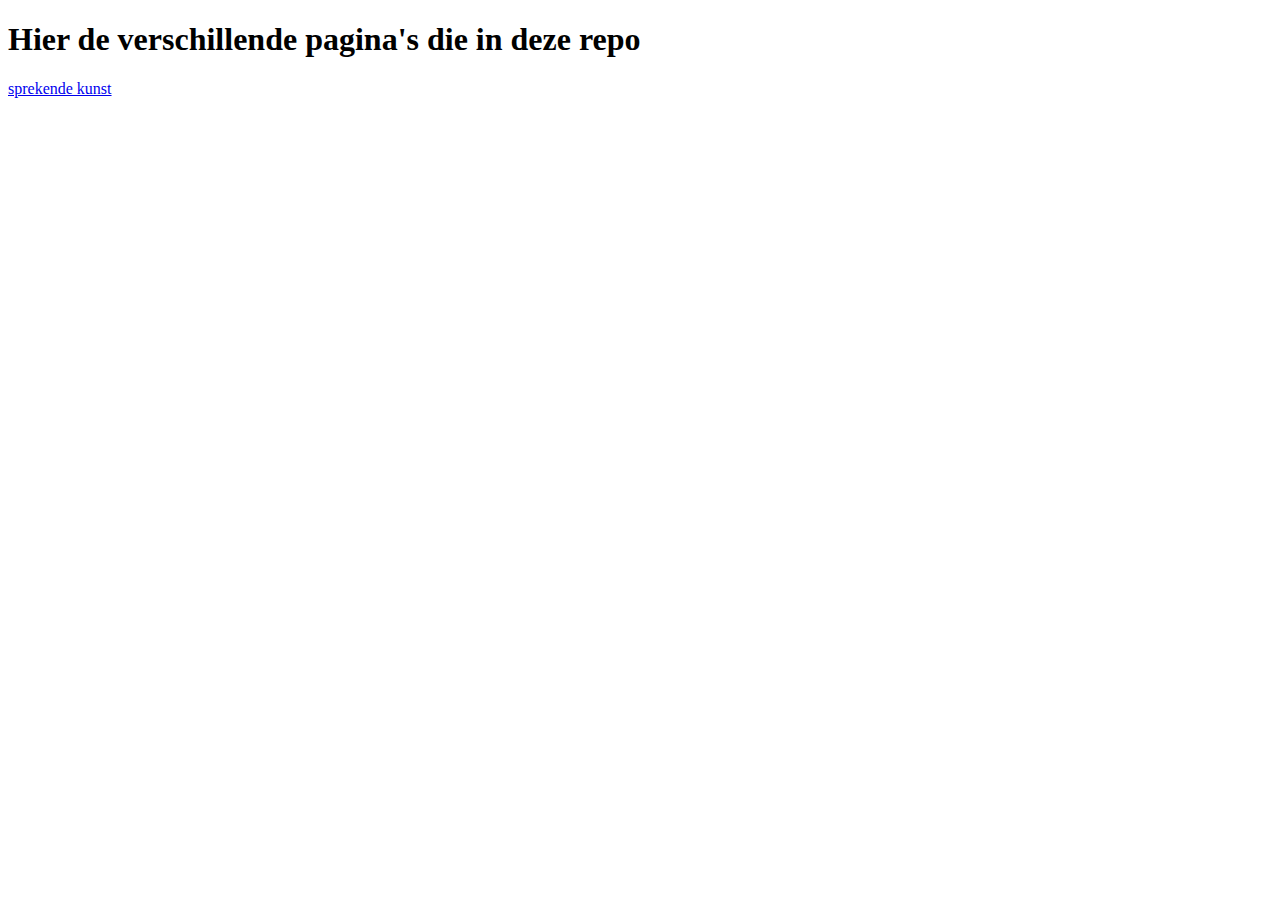
<file: index.html>
<!DOCTYPE html>
<html lang="en">
	<head>
		<meta charset="UTF-8" />
		<meta http-equiv="X-UA-Compatible" content="IE=edge" />
		<meta name="viewport" content="width=device-width, initial-scale=1.0" />
		<title>Rijksap keuzemenu</title>
	</head>
	<body>
		<h1>Hier de verschillende pagina's die in deze repo</h1>
		<a href="./Rijksapp/index.html">sprekende kunst</a>
	</body>
</html>
</file>
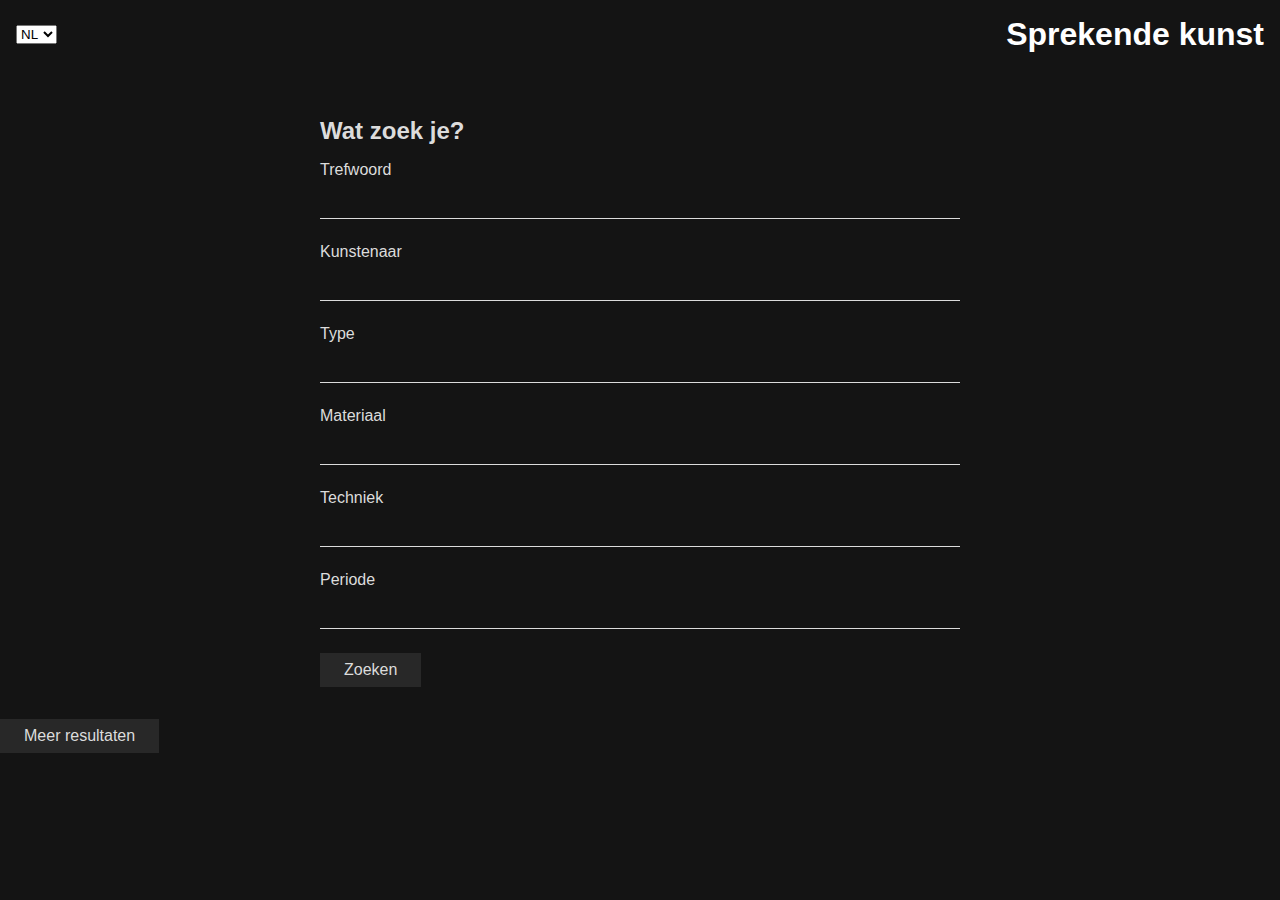
<file: Rijksapp/index.html>
<!DOCTYPE html>
<html lang="en">
	<head>
		<meta charset="UTF-8" />
		<meta http-equiv="X-UA-Compatible" content="IE=edge" />
		<meta name="viewport" content="width=device-width, initial-scale=1.0" />
		<link rel="stylesheet" href="./style.css" />
		<script type="module" src="./static/js/app.js"></script>
		<title>Sprekende kunst</title>
	</head>
	<body>
		<header>
			<nav>
				<select title="culture" name="culture" id="culture">
					<option value="nl">NL</option>
					<option value="en">EN</option>
				</select>
			</nav>
			<h1>Sprekende kunst</h1>
		</header>
		<main>
			<form action="/" class="searchForm">
				<h2>Wat zoek je?</h2>
				<div class="field">
					<label for="query">Trefwoord</label>
					<input type="search" name="q" id="query" />
				</div>
				<div class="field">
					<label for="artist">Kunstenaar</label>
					<input type="search" name="involvedMaker" id="artist" />
				</div>
				<div class="field">
					<label for="type">Type</label>
					<input type="search" name="type" id="type" />
				</div>
				<div class="field">
					<label for="material">Materiaal</label>
					<input type="search" name="material" id="material" />
				</div>
				<div class="field">
					<label for="technique">Techniek</label>
					<input type="search" name="technique" id="technique" />
				</div>
				<div class="field">
					<label for="period">Periode</label>
					<input
						type="number"
						name="f.dating.period"
						id="period"
						min="0"
						max="21"
					/>
				</div>

				<button>Zoeken</button>
			</form>
			<section id="results" title="Art list">
				<ul class="results-list"></ul>
				<button class="nextPage">Meer resultaten</button>
			</section>
			<div class="loader"></div>
		</main>
	</body>
</html>
</file>
<file: Rijksapp/style.css>
:root {
	--white: rgb(220, 220, 220);
	--white-light: rgb(230, 230, 230);
	--white-dark: rgb(200, 200, 200);
	--black: rgb(30, 30, 30);
	--black-light: rgb(40, 40, 40);
	--black-dark: rgb(20, 20, 20);
}

* {
	margin: 0;
	padding: 0;
	box-sizing: border-box;
	font-family: sans-serif;
	scroll-behavior: smooth;
}

img {
	max-width: 100%;
}

body {
	background: var(--black-dark);
	color: var(--white);
}

h2 {
	margin: 1rem 0;
}

header {
	width: 100%;
	padding: 1rem;
	color: white;
	display: flex;
	justify-content: space-between;
	align-items: center;
}

h1 a {
	text-decoration: none;
	color: var(--white);
}

nav {
	display: flex;
	justify-content: space-around;
}

nav a {
	color: var(--white-dark);
	padding: 0.5rem 0.75rem;
}

main {
	position: relative;
	margin: 3rem 0;
}

section {
	margin: 2rem 0;
}

.home {
	display: none;
	padding: 0 3rem;
}

.home p {
	margin: 1rem 0;
}

.home a {
	display: inline-block;
	text-decoration: none;
	padding: 1rem;
	background: var(--white-dark);
	color: var(--black-light);
}

.search {
	display: none;
}

.searchForm {
	width: 50%;
	margin: 0 auto;
}

.searchForm.active {
	display: block;
}

.searchForm h2 {
	margin-bottom: 1rem;
}

label {
	display: block;
	margin-bottom: 0.5rem;
}

label + input {
	margin-bottom: 1.5rem;
	padding: 0.5rem 1rem;
	width: 100%;
	border: none;
	color: var(--white);

	border-bottom: 1px solid var(--white);
	background: transparent;
}

input:hover {
	background: var(--black);
}

input:active,
input:focus {
	border-bottom: 1px solid orange;
	outline: none;
}

button {
	padding: 0.5rem 1.5rem;
	font-size: 1rem;
	border: none;
	color: var(--white);
	background: var(--black-light);
	cursor: pointer;
}

button:hover,
button:focus {
	background: var(--black);
}

button:active {
	background: var(--white-dark);
	color: var(--black);
}

.results {
	display: none;
	text-align: center;
	background: var(--black-dark);
}

.artCard {
	width: 40%;
	margin: 3rem auto;
	padding: 1rem;
	background: var(--black);
}

.artCard img {
	margin-bottom: 1rem;
}

.artCard h3 {
	margin-bottom: 0.5rem;
}

.artCard h4 {
	margin-bottom: 1rem;
}

.artCard p {
	text-align: left;
	line-height: 1.6;
}

.loader {
	display: none;
}

.loader.active {
	display: block;
	margin: 5rem;
}

.loader span {
	display: inline-block;
	width: 10px;
	height: 10px;
	background: var(--white-dark);
	border-radius: 50%;
	margin: 0.5rem;
}

.loader span:nth-child(1) {
	animation: pulse 0.6s ease-in-out 0s infinite alternate;
}
.loader span:nth-child(2) {
	animation: pulse 0.6s ease-in-out 0.3s infinite alternate;
}
.loader span:nth-child(3) {
	animation: pulse 0.6s ease-in-out 0.6s infinite alternate;
}

@keyframes pulse {
	from {
		transform: scale(1);
	}
	to {
		transform: scale(1.3);
	}
}

.activePage {
	display: block;
}
</file>
